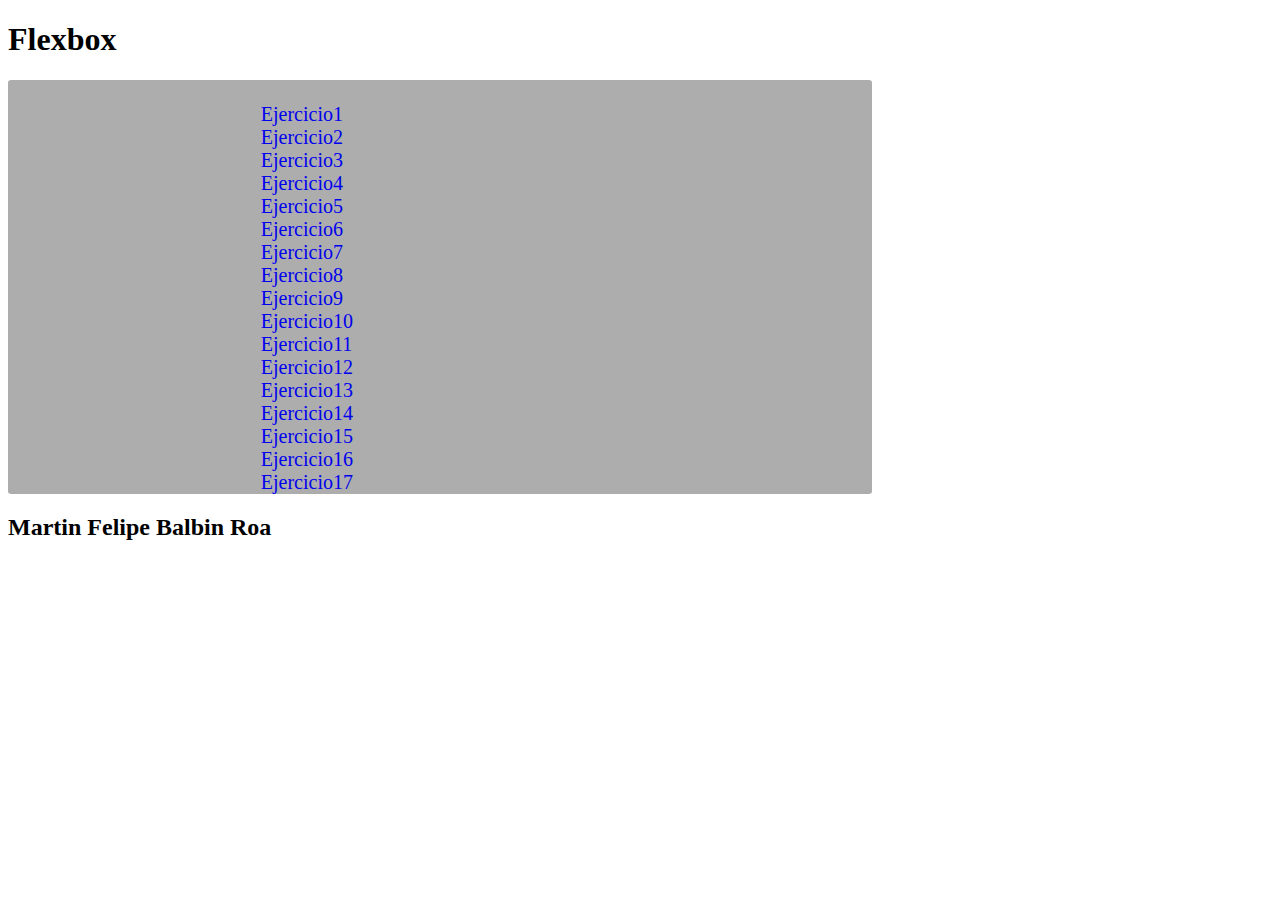
<file: index.html>
<!DOCTYPE html>
<html lang="en">
<head>
    <meta charset="UTF-8">
    <meta http-equiv="X-UA-Compatible" content="IE=edge">
    <meta name="viewport" content="width=device-width, initial-scale=1.0">
    <title>Flexbox</title>
    <link rel="stylesheet" href="styles.css" />
</head>
<body>
    
 
    <header>
        <div>
            <h1>Flexbox</h1>
        </div>
    </header>

    <div class="container"> 
    <article  >

    <div >
     <br> <a target="_blank" href="./Ejercicios/Ejemplo1.html">Ejercicio1</a>
     <br> <a  target="_blank" href="./Ejercicios/Ejemplo2.html">Ejercicio2</a>
     <br> <a  target="_blank" href="./Ejercicios/Ejemplo3.html">Ejercicio3</a>
     <br> <a  target="_blank" href="./Ejercicios/Ejemplo4.html">Ejercicio4</a>
     <br> <a  target="_blank" href="./Ejercicios/Ejemplo5.html">Ejercicio5</a>
     <br> <a  target="_blank" href="./Ejercicios/Ejemplo6.html">Ejercicio6</a>
     <br> <a  target="_blank" href="./Ejercicios/Ejemplo7.html">Ejercicio7</a>
     <br> <a  target="_blank" href="./Ejercicios/Ejemplo8.html">Ejercicio8</a>
     <br> <a  target="_blank" href="./Ejercicios/Ejemplo9.html">Ejercicio9</a>
     <br> <a  target="_blank" href="./Ejercicios/Ejemplo10.html">Ejercicio10</a>
     <br> <a  target="_blank" href="./Ejercicios/Ejemplo11.html">Ejercicio11</a>
     <br> <a  target="_blank" href="./Ejercicios/Ejemplo12.html">Ejercicio12</a>
     <br> <a  target="_blank" href="./Ejercicios/Ejemplo13.html">Ejercicio13</a>
     <br> <a  target="_blank" href="./Ejercicios/Ejemplo14.html">Ejercicio14</a>
     <br> <a  target="_blank" href="./Ejercicios/Ejemplo15.html">Ejercicio15</a>
     <br> <a target="_blank" href="./Ejercicios/Ejemplo16.html">Ejercicio16</a>
     <br> <a  target="_blank" href="./Ejercicios/Ejemplo17.html">Ejercicio17</a>
  
    </div>

</article></div>

<h2>
    Martin Felipe Balbin Roa
</h2>

</body>
</html>
</file>
<file: styles.css>
h1{
    background: rgba(255, 255, 255, 0.219);

  }
  .container {
    width: 611px;
    background: rgba(0, 0, 0, 0.322) ;
    border-radius: 3px;
    font-size: 20px;
    padding-left:20%;

  }


 
  .clear {
    clear: both;
  }
  ul > li {
    display: inline;
    cursor: pointer;
  }
  
  a {
    text-decoration: none;
  }
</file>
